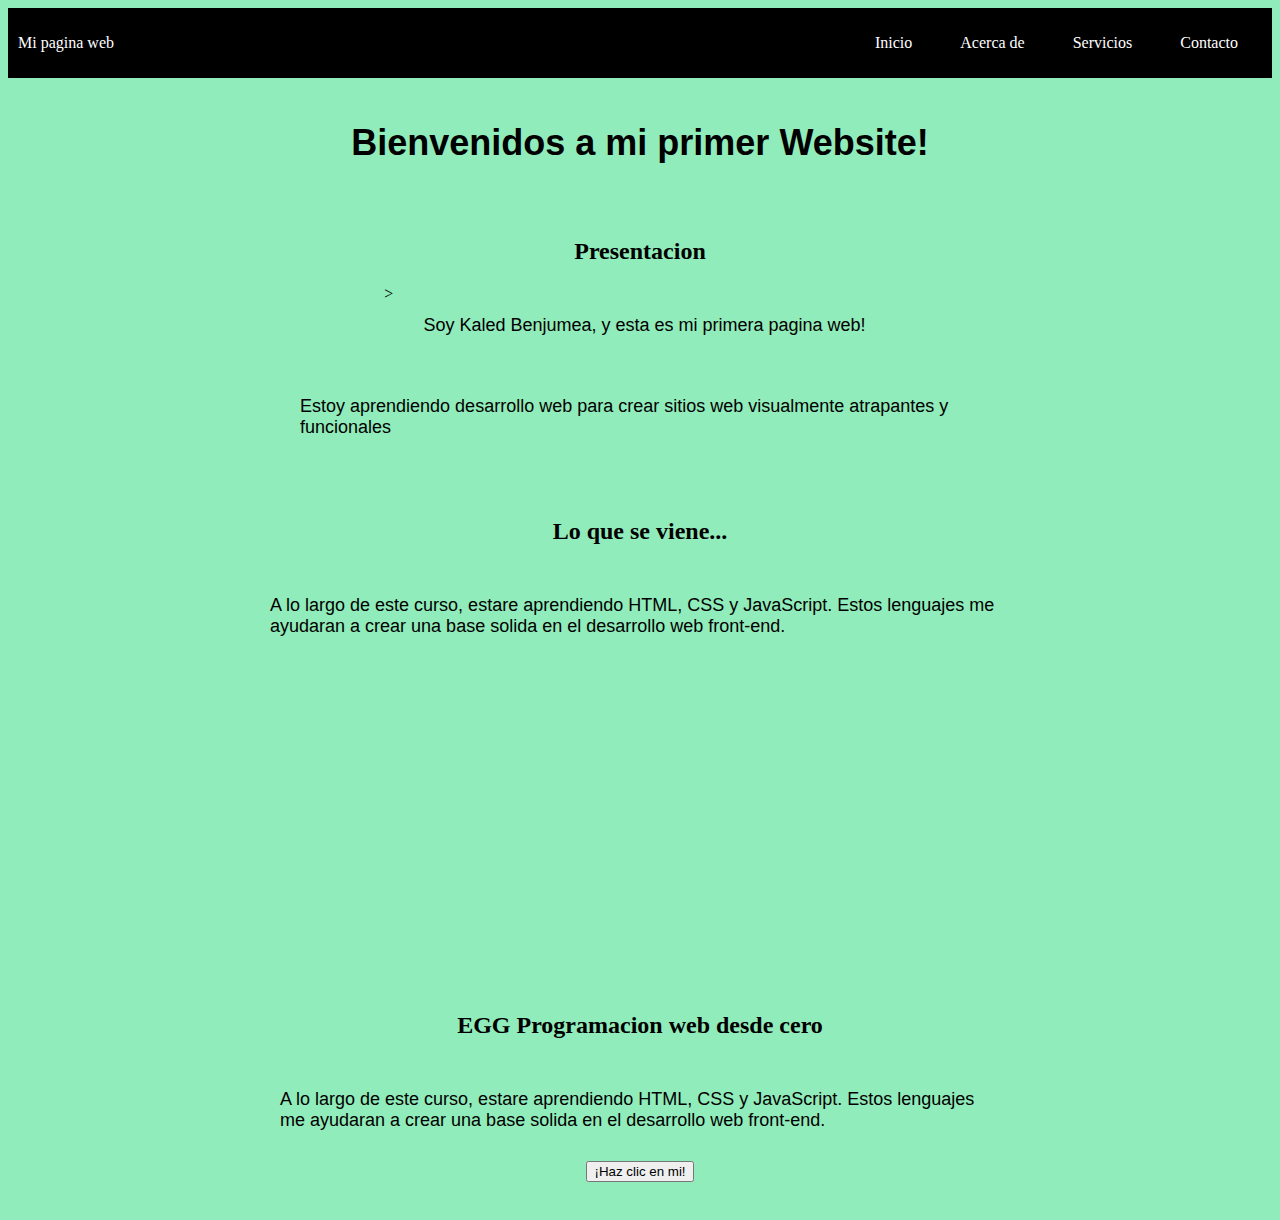
<file: index.html>
<!DOCTYPE html>
<html>
    <head>
        <title>Mi primer website</title>
        <link rel="stylesheet" type="text/css" href="styles.css">
    </head>
    <body>
        <header class="container-nav">
            <nav class="navbar" role="navigation">
                <a href="#" class="brand">Mi pagina web</a>
                <ul class="nav-links">
                    <li><a href="index.html">Inicio</a></li>
                    <li><a href="about.html">Acerca de</a></li>
                    <li><a href="services.html">Servicios</a></li>
                    <li><a href="contact.html">Contacto</a></li>
                </ul>
            </nav>
            </header>
            <button class="button-menu-toggle">Menu</button>
        </div>
        <div class="container">
            <main>
                <div class="pag-principal">
         <h1>Bienvenidos a mi primer Website!</h1>
         <section>
         <div class="row">
            <div class="container">
                <div class="loqueseviene">
                <h2>Presentacion</h2>
                </div>
                <div class="loqueseviene">>
            <p>Soy Kaled Benjumea, y esta es mi primera pagina web!</p>
                </div>
                <div class="loqueseviene">
            <p>Estoy aprendiendo desarrollo web para crear sitios web visualmente atrapantes y funcionales</p>
                </div>
            </div>
            </div>
        </div>
            </main>
            </section>
            <section>
                    <div class="pag-principal">
                        <div class="loqueseviene">
                <h2>Lo que se viene...</h2>
                        </div>
                <p>
                    A lo largo de este curso, estare aprendiendo HTML, CSS y JavaScript. Estos lenguajes me
                    ayudaran a crear una base solida en el desarrollo web front-end.
            </p>
            </section>
            <div class="loqueseviene">
            <iframe width="560" height="315"
        src="https://youtu.be/LwvAWAgRULc" title="Cuidar y Reproducir plantas" frameborder="0" allow="accelerometer;
        autoplay; clipboard-write; encrypted-media; gyroscope; picture-in-picture; web-share" allowfullscreen></iframe>
        </div>
        <footer>
        <div class="column">
            <div class="loqueseviene">
            <h2>EGG Programacion web desde cero</h2>
            </div>
            <p>A lo largo de este curso, estare aprendiendo HTML, CSS y JavaScript. Estos lenguajes me ayudaran
            a crear una base solida en el desarrollo web front-end.
            </p>
            <div class="loqueseviene">
            <button onclick="showAlert()" aria-label="Haz clic en mi">¡Haz clic en mi!</button>
            </div>
            </div>
        <script src="script.js">
        </script>
        </form>
    </div>
    </footer>
    </body>
</html>
</file>
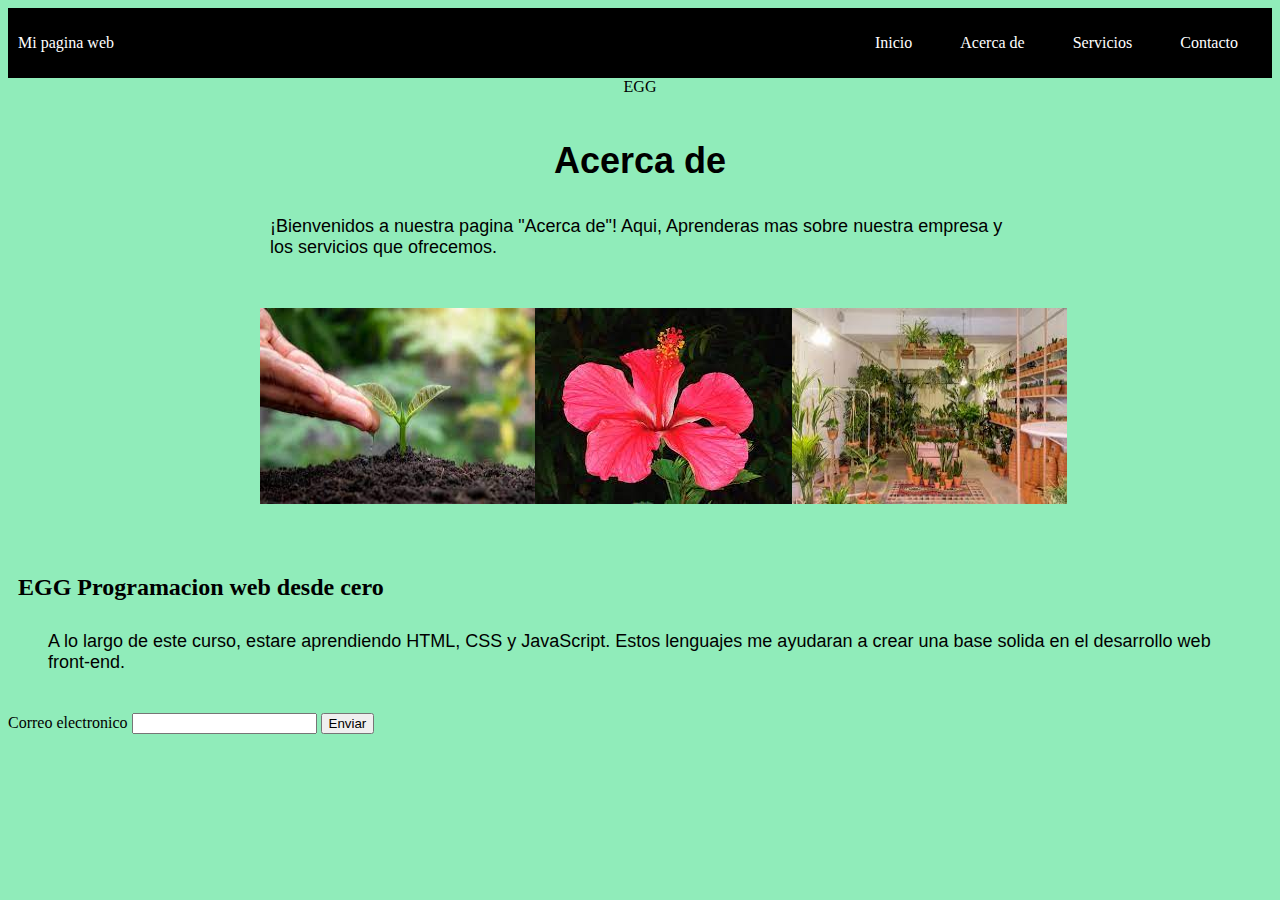
<file: about.html>
<!DOCTYPE html>
<html>
    <head>
        <title>Acerca de</title>
        <link rel="stylesheet" type="text/css" href="styles.css">
    </head>
    <body>
        <header class="container-nav">
            <nav class="navbar">
                <a href="#" class="brand">Mi pagina web</a>
                <ul class="nav-links">
                    <li><a href="mi-primer-website.html">Inicio</a></li>
                    <li><a href="about.html">Acerca de</a></li>
                    <li><a href="services.html">Servicios</a></li>
                    <li><a href="contact.html">Contacto</a></li>
                </ul>
            </nav>
            </header>
            <button class="button-menu-toggle">Menu</button>
        </div>
        <main>
            <div class="greeting">EGG</div>
        <div class="container">
            <h1>Acerca de</h1>
            <p>¡Bienvenidos a nuestra pagina "Acerca de"! Aqui, Aprenderas mas sobre nuestra empresa y los servicios que ofrecemos.</p>
            <div class="about">
            <img src="Cultivo de plantas.jpg" alt="Cultivacion"/>
            <img src="Tipos de plantas.jpg" alt="Tipos de plantas y en que clima cultivarlas"/>
            <img src="Tiendas de plantas.jpg" alt="Tiendas fisicas"/>
            </div>
        </main>
        </div>
        <footer> 
        <div class="column">
            <h2>EGG Programacion web desde cero</h2>
            <p>A lo largo de este curso, estare aprendiendo HTML, CSS y JavaScript. Estos lenguajes me ayudaran a crear una base solida en el desarrollo web front-end.
            </p>
            </div>
        </div>
        <script src="script.js">
        </script>
        <form id="myForm">
            <label for="Email">Correo electronico</label>
            <input type="Email" name="Email" required>
            <button type="submit">Enviar</button>
        </form>
        </footer>
    </body>
</html>
</file>
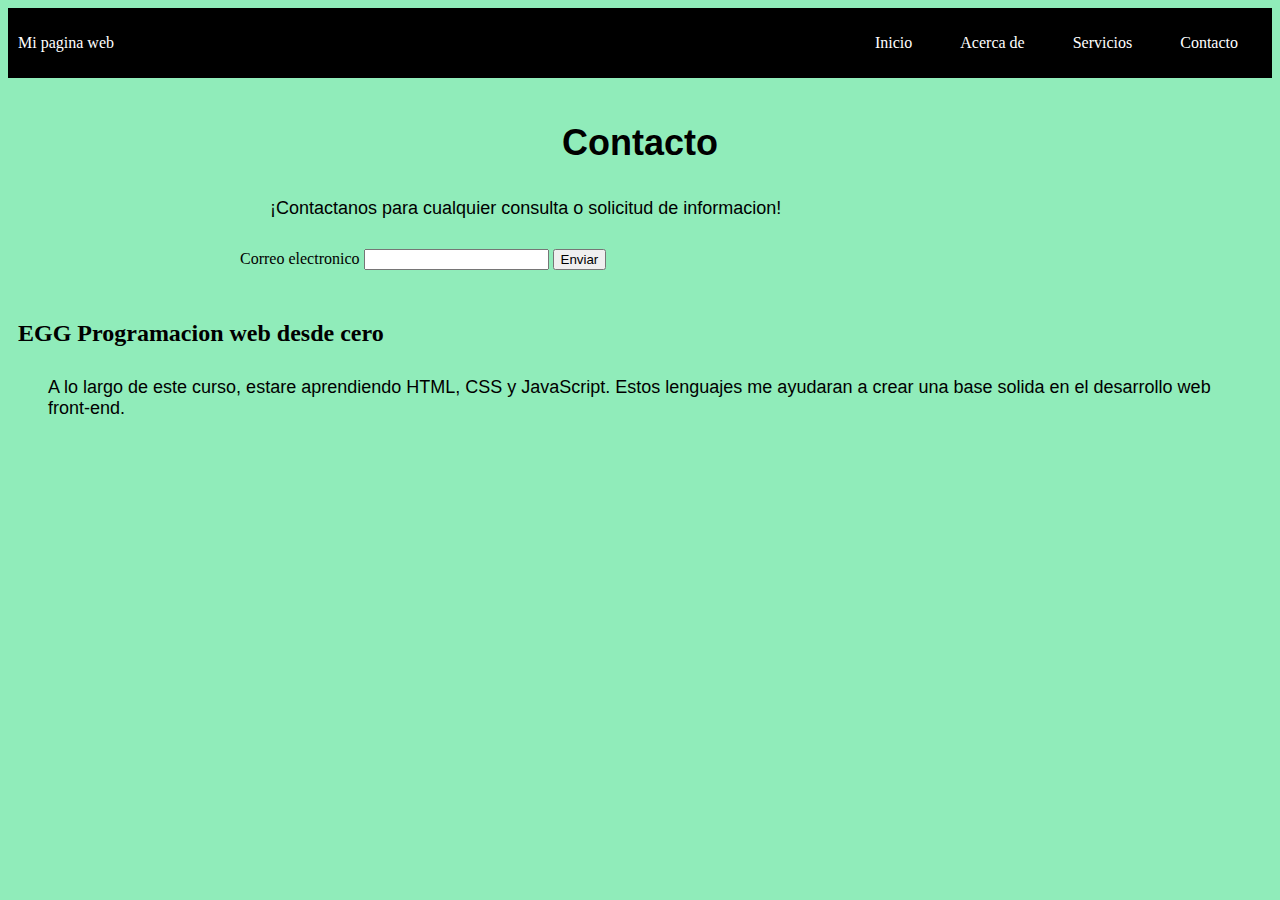
<file: contact.html>
<!DOCTYPE html>
<html>
    <head>
        <title>Mi primer website</title>
        <link rel="stylesheet" type="text/css" href="styles.css">
    </head>
    <body>
        <header class="container-nav">
            <nav class="navbar" role="navigation">
                <a href="#" class="brand">Mi pagina web</a>
                <ul class="nav-links">
                    <li><a href="mi-primer-website.html">Inicio</a></li>
                    <li><a href="about.html">Acerca de</a></li>
                    <li><a href="services.html">Servicios</a></li>
                    <li><a href="contact.html">Contacto</a></li>
                </ul>
            </nav>
            </header>
            <button class="button-menu-toggle">Menu</button>
        </div>
        <main>
        <div class="container">
         <h1>Contacto</h1>
         <p>¡Contactanos para cualquier consulta o solicitud de informacion!</p>
         <form id="myForm">
            <label for="Email">Correo electronico</label>
            <input type="Email" name="Email" required>
            <button type="submit">Enviar</button>
         </form>
        </div>
        </main>
        <footer>
        <div class="column">
            <h2>EGG Programacion web desde cero</h2>
            <p>A lo largo de este curso, estare aprendiendo HTML, CSS y JavaScript. Estos lenguajes me ayudaran a crear una base solida en el desarrollo web front-end.
            </p>
            </div>
        </div>
        <script src="script.js">
        </script>
        </footer>
    </body>
</html>
</file>
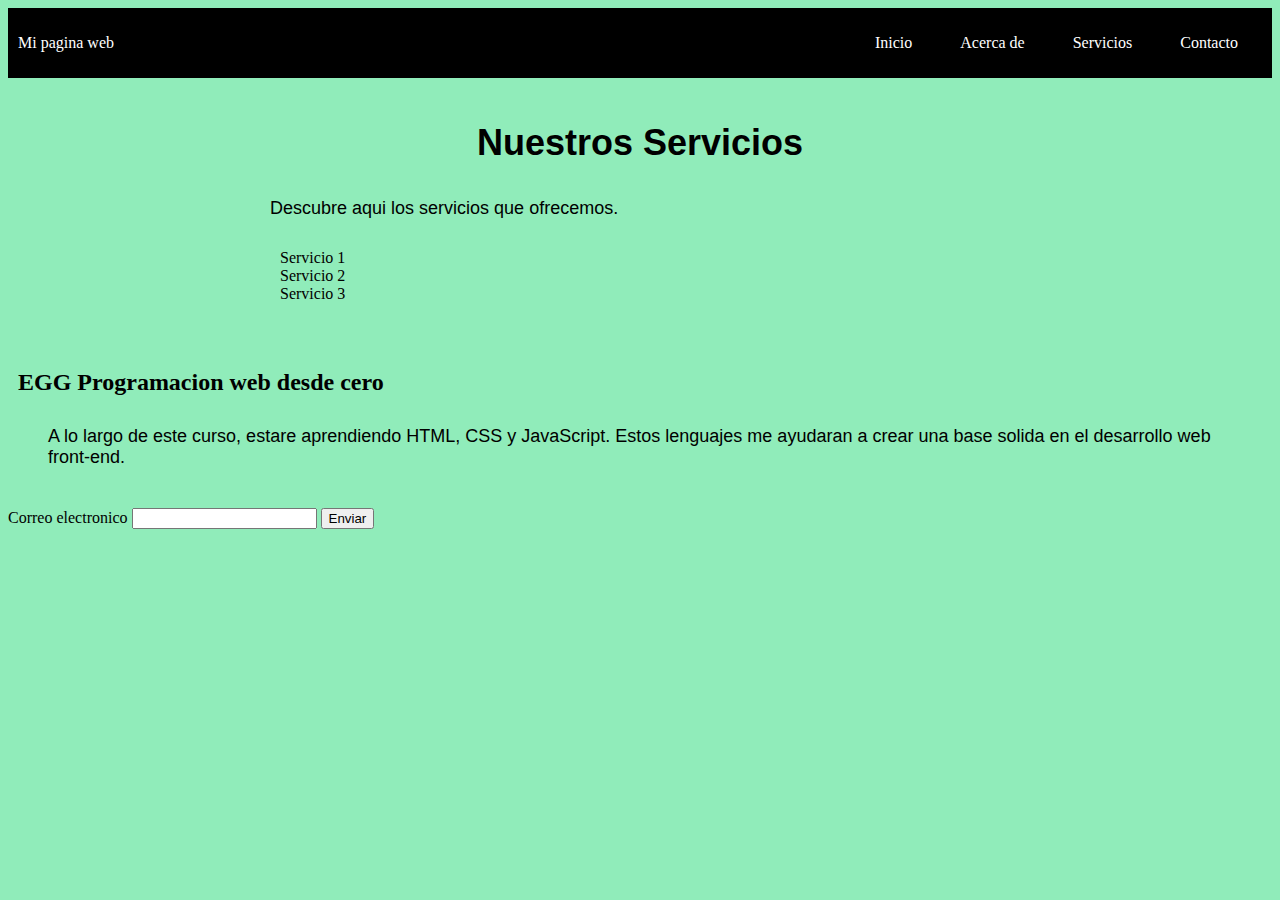
<file: services.html>
<!DOCTYPE html>
<html>
    <head>
        <title>Mi primer website</title>
        <link rel="stylesheet" type="text/css" href="styles.css">
    </head>
    <body>
        <header class="container-nav">
            <nav class="navbar" role="navigation">
                <a href="#" class="brand">Mi pagina web</a>
                <ul class="nav-links">
                    <li><a href="mi-primer-website.html">Inicio</a></li>
                    <li><a href="about.html">Acerca de</a></li>
                    <li><a href="services.html">Servicios</a></li>
                    <li><a href="contact.html">Contacto</a></li>
                </ul>
            </nav>
        </header>
            <button class="button-menu-toggle">Menu</button>
        </div>
        <main>
        <div class="container">
            <h1>Nuestros Servicios</h1>
            <p>Descubre aqui los servicios que ofrecemos.</p>
            <ul>
                <li>Servicio 1</li>
                <li>Servicio 2</li>
                <li>Servicio 3</li>
        </div>
        </main>
        <footer>
        <div class="column">
            <h2>EGG Programacion web desde cero</h2>
            <p>A lo largo de este curso, estare aprendiendo HTML, CSS y JavaScript. Estos lenguajes me ayudaran a crear una base solida en el desarrollo web front-end.
            </p>
            </div>
        </div>
        <script src="script.js">
        </script>
        <form id="myForm">
            <label for="Email">Correo electronico</label>
            <input type="Email" name="Email" required>
            <button type="submit">Enviar</button>
        </form>
        </footer>
    </body>
</html>
</file>
<file: styles.css>
body{
    background-color: rgb(144, 236, 186);
    color:black;}
h1{
    font-family: 'Arial', sans sans-serif;
    font-size: 36px;
    text-align: center;}
    p{
        font-family: Arial, Helvetica, sans-serif;
        font-size: 18px;
        padding: 10px;
        margin: 20px;
    }

.container{
    max-width: 800px;
    margin: auto;
    padding: 20px;
}

.about{
    display: flex;
    align-content: center;
    max-width: 800px;
    margin: auto;
    padding: 20px;
}

.row{
    display: flex;
    flex-wrap: wrap;
    margin: 10px;
}

.column{
    flex: 1;
    padding: 10px;
}

@media (max-width: 600px) {
    .column {
        flex: 100px;
    }
}

.container-nav {
    display: flex;
    padding: 10px;
    height: 50px;
    background-color: black;
}

.navbar {
    display: flex;
    justify-content: space-between;
    width: 100%;
}

.brand {
    display: flex;
    align-items: center;
}

li>a {
    padding: 8px 24px;
}

li {
    list-style-type: none;
}

a {
    color: white;
    text-decoration: none;
}

.nav-links {
    display: flex;
    align-items: center;
}

.button-menu-toggle {
    display: none;
}

@media (max-width: 768px) {
    .column {
        flex: 100%;
    
}

.nav-links {
    display: none;
}

.button-menu-toggle {
    display: block;
    background-color: white;
    border: none;
    border-radius: 50px;
    padding: 0 24px;
    font-family: monospace;
    font-weight: bold;
    font-size: 20px;
}

.nav-links.nav-links-responsive {
    position: absolute;
    display: flex;
    background-color: rgba(20, 20, 20, 0.95);
    width: 100%;
    height: 100%;
    top: 70px;
    left: 0;
    flex-direction: column;
    padding-top: 200px;
    align-items: center;
    gap: 70px;
    font-size: 40px;
}
}

.pag-principal{
    display: flex;
    flex-direction: column;
}
.loqueseviene{
    display: flex;
    justify-content: center;
}

.greeting {
    text-align: center;
}
</file>
